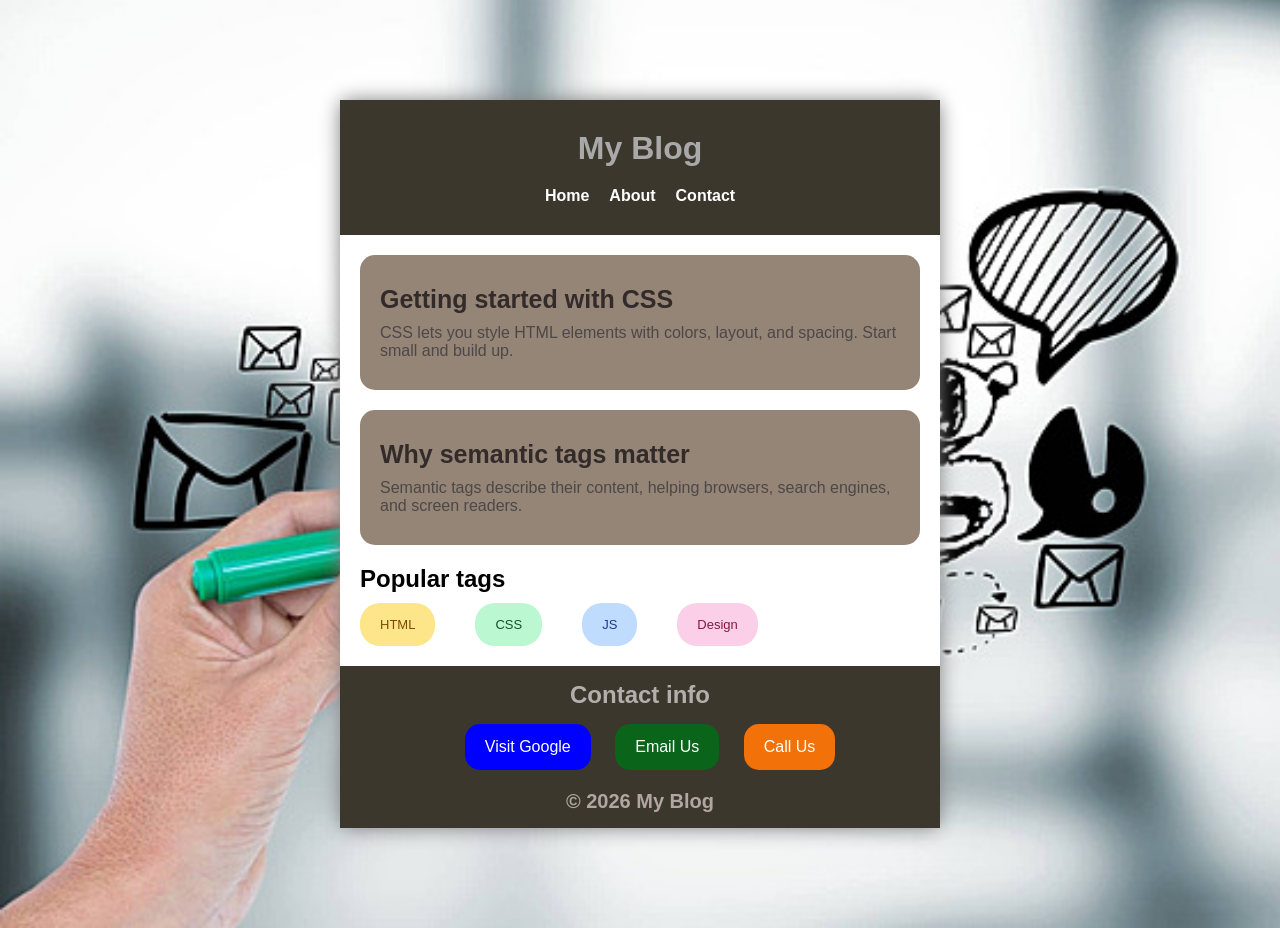
<file: My-Blog/index.html>
<!DOCTYPE html>
<html lang="en">

<head>
  <meta charset="UTF-8">
  <meta name="viewport" content="width=device-width, initial-scale=1.0">
  <title>Blog</title>
  <link rel="stylesheet" href="style.css">
</head>

<body>
  <div class="card">
    <header id="header">
      <h1 class="main-header">My Blog</h1>
      <nav id="main-nav">
        <a href="#" class="nav">Home</a>
        <a href="#" class="nav">About</a>
        <a href="#" class="nav">Contact</a>
      </nav>
    </header>
    <main class="main-contant">
      <article class="article">
        <h2 class="title">Getting started with CSS</h2>
        <p class="details">CSS lets you style HTML elements with colors, layout, and spacing. Start small and build up.
        </p>
      </article>
      <article class="article">
        <h2 class="title">Why semantic tags matter</h2>
        <p class="details">Semantic tags describe their content, helping browsers, search engines, and screen readers.
        </p>
      </article>
      <section class="language">
        <h2 class="Popular">Popular tags</h2>
        <div class="tags-container">
          <span class="tag" id="html">HTML</span>
          <span class="tag" id="css">CSS</span>
          <span class="tag" id="js">JS</span>
          <span class="tag" id="Design">Design</span>
        </div>
      </section>
    </main>
    <footer class="finis">
      <h2 class="info">Contact info</h2>
      <a href="https://www.google.com" class="link" id="google">Visit Google</a>
      <a href="mailto:youremail@example.com" class="link" id="mail">Email Us</a>
      <a href="tel:+8801XXXXXXXXX   " class="link" id="call">Call Us</a>
      <p class="footer">© 2026 My Blog</p>
    </footer>
  </div>
</body>

</html>
</file>
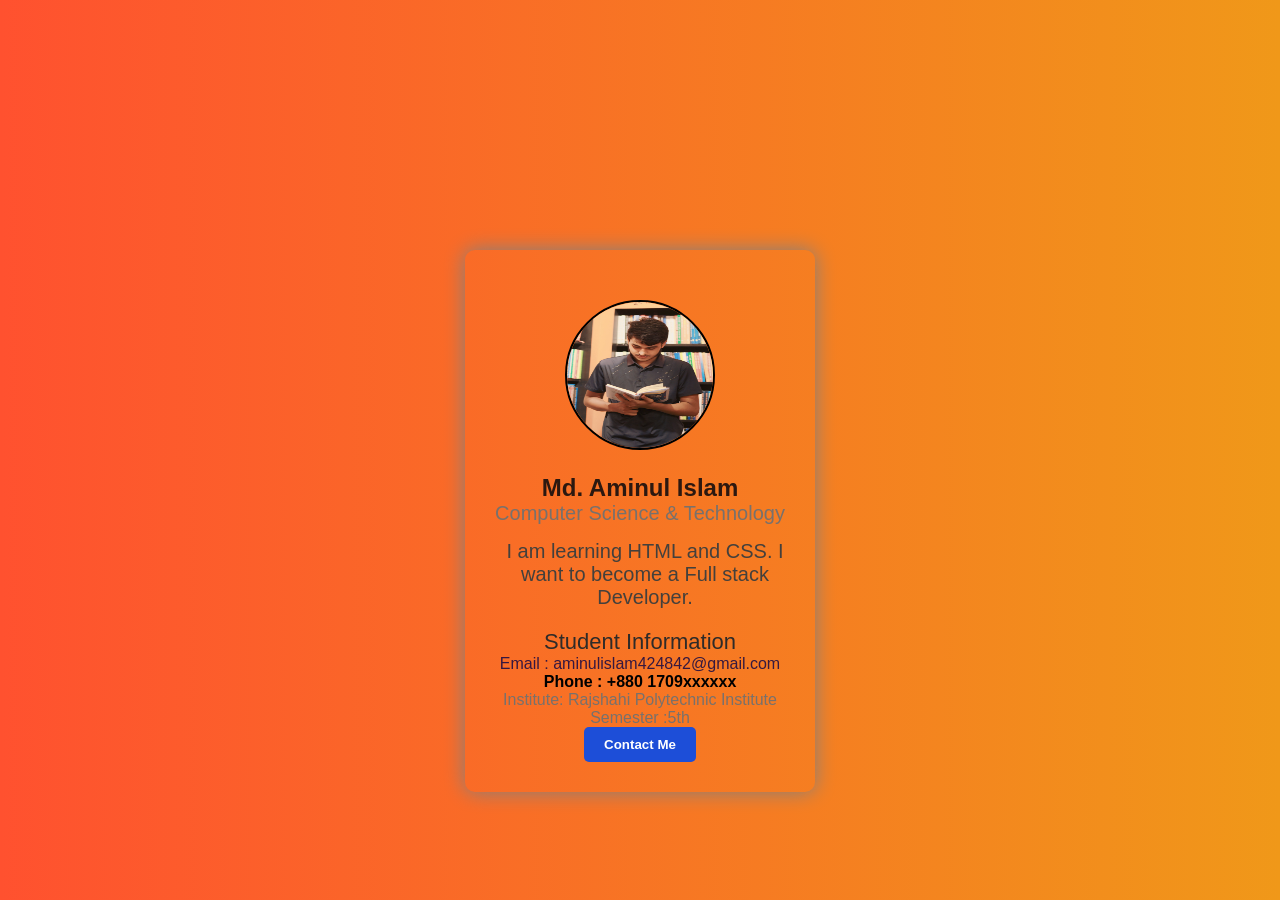
<file: personal-profile-card/index.html>
<!DOCTYPE html>
<html lang="en">
<head>
  <meta charset="UTF-8">
  <meta name="viewport" content="width=device-width, initial-scale=1.0">
  <title>personal profile card project</title>
  <link rel="stylesheet" href="style.css">
</head>
<body>
  <div class="card">
    <img src="me.jpg" alt="profile image" class="student-image">
  <h1 class="student-name">
    Md. Aminul Islam
  </h1>
  <p class="student-title">Computer Science & Technology</p>
  <p class="Student-description">I am learning HTML and CSS. I want to become a Full stack Developer.</p>
  <h3 class="student-info">Student Information</h3>
  <p class="email">Email : aminulislam424842@gmail.com</p>
  <p class="phone">Phone : +880 1709xxxxxx</p>
  <p class="institute">Institute: Rajshahi Polytechnic Institute</p>
  <p class="semester">Semester :5th</p>
  <button class="btn">Contact Me</button>
  </div>
  
</body>
</html>
</file>
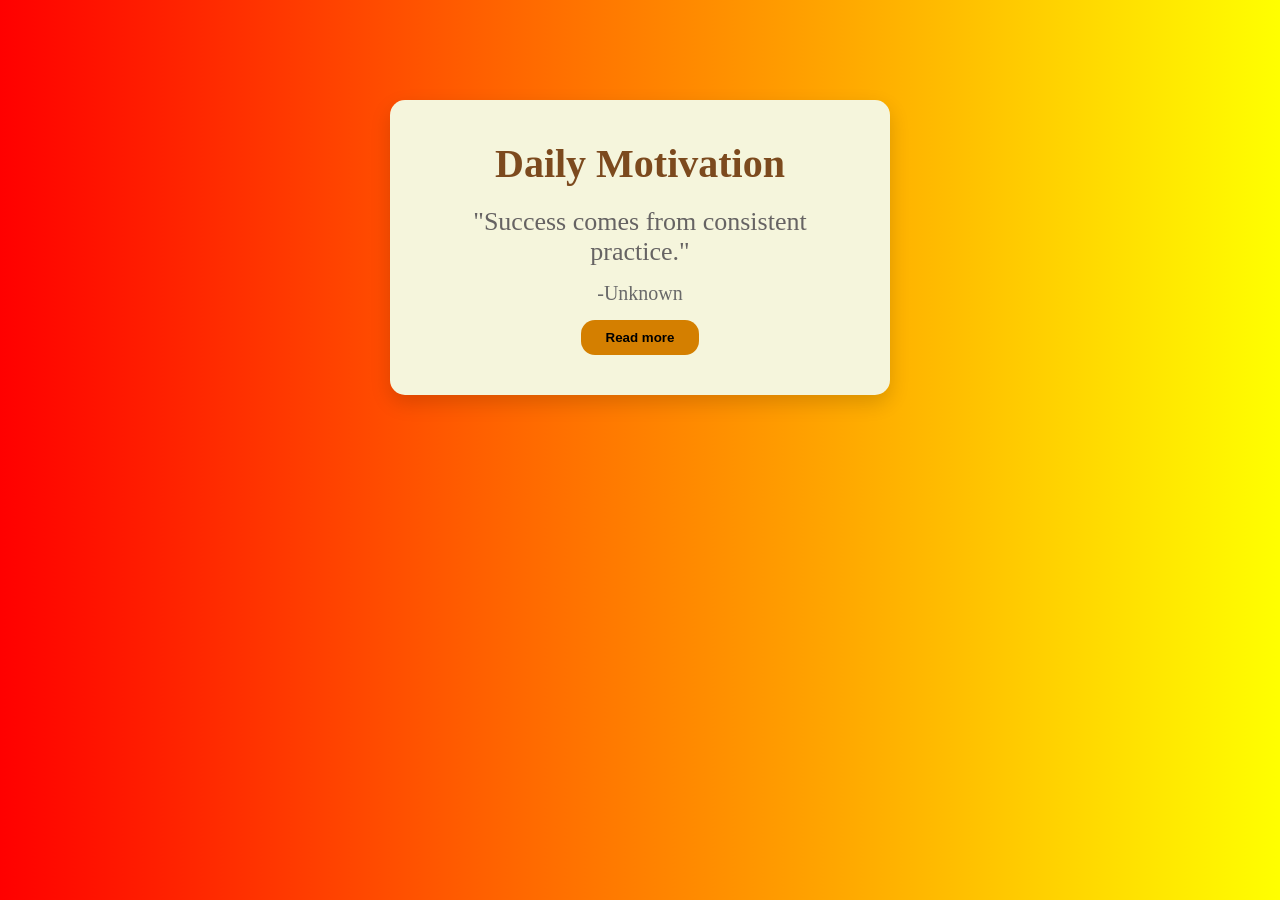
<file: quote-card/index.html>
<!DOCTYPE html>
<html lang="en">
<head>
  <meta charset="UTF-8">
  <meta name="viewport" content="width=device-width, initial-scale=1.0">
  <title>Quote card</title>
  <link rel="stylesheet" href="style.css">
</head>
<body>
  <div class="card">
    <h1 class="title">Daily Motivation</h1>
    <p class="quote">"Success comes from consistent practice."</p>
    <p class="author">-Unknown</p>
    <button type="button" class="btn">Read more</button>
  </div>
</body>
</html>
</file>
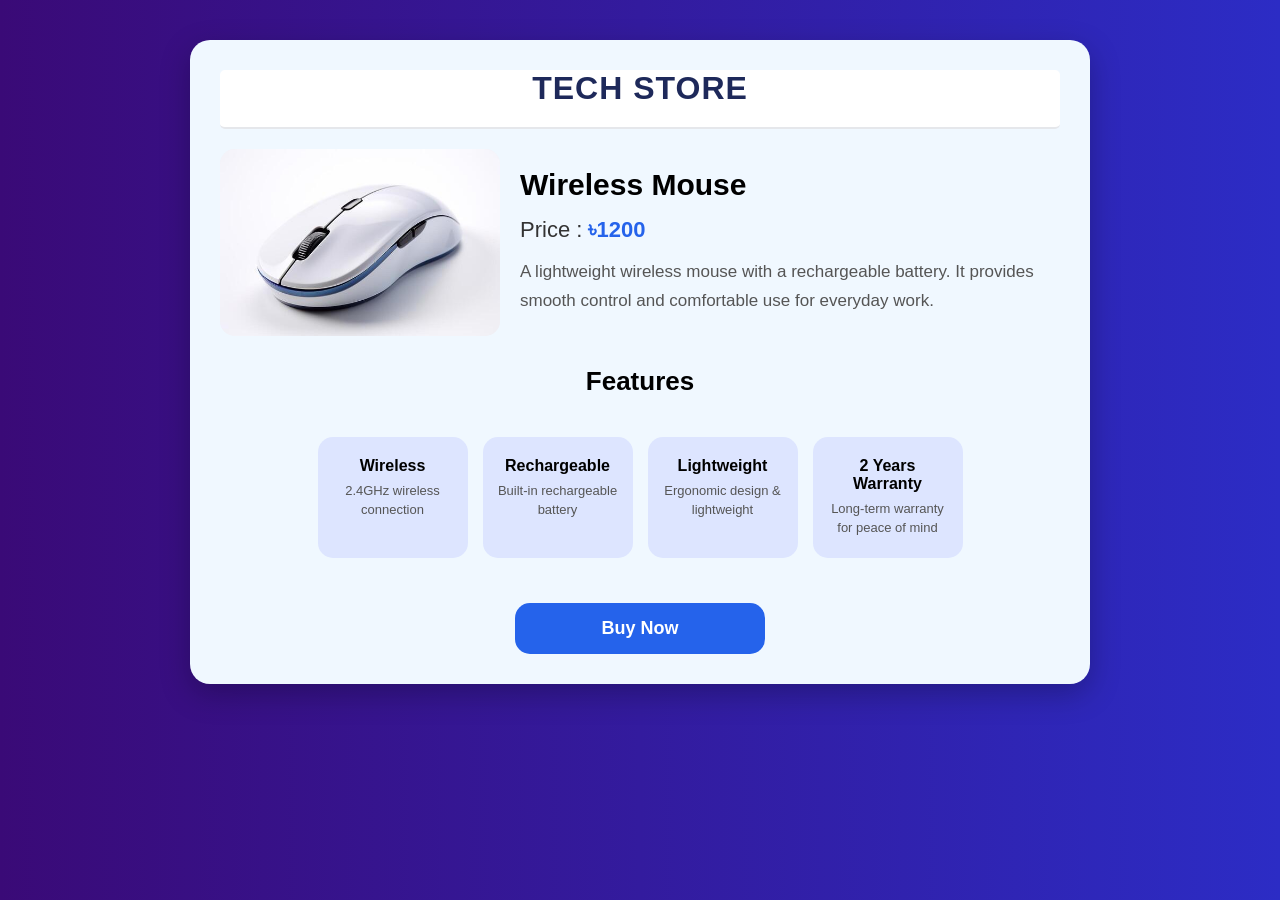
<file: tech-store-product/index.html>
<!DOCTYPE html>
<html lang="en">
<head>
  <meta charset="UTF-8">
  <meta name="viewport" content="width=device-width, initial-scale=1.0">
  <title>TECH STORE</title>
  <link rel="stylesheet" href="style.css">
</head>
<body>
  <div class="card">
    <header class="card-head">
      
      <h1>TECH STORE</h1>
    </header>
    <main class="card-main">
      <section class="main-item">
        <img src="m.jpg" alt="Mouse" class="product-image">
        <div class="product-info">
          <h2 class="product-name">Wireless Mouse</h2>
          <p class="product-price">Price : <span>৳1200</span></p>
          <p class="product-details">A lightweight wireless mouse with a rechargeable battery. It provides smooth control and comfortable use for everyday work.</p>
        </div>
      </section>

      <h3 class="features-head">Features</h3>
      <section class="product-features">
        <div class="feature-card">
          
          <h5 class="feature-title">Wireless</h5>
          <p class="feature-text">2.4GHz wireless connection</p>
        </div>
        <div class="feature-card">
          
          <h5 class="feature-title">Rechargeable</h5>
          <p class="feature-text">Built-in rechargeable battery</p>
        </div>
        <div class="feature-card">
          
          <h5 class="feature-title">Lightweight</h5>
          <p class="feature-text">Ergonomic design & lightweight</p>
        </div>
        <div class="feature-card">
          
          <h5 class="feature-title">2 Years Warranty</h5>
          <p class="feature-text">Long-term warranty for peace of mind</p>
        </div>
      </section>

      <button class="btn"> Buy Now</button>
    </main>
  </div>
</body>
</html>
</file>
<file: My-Blog/style.css>
* {
  margin: 0;
  padding: 0;
  box-sizing: border-box;
}
body{
  background-image: url(blog.jpg);
  background-repeat: no-repeat;
  background-size:cover;
  text-align: center;
  font-family: Arial, sans-serif;
  margin: 100px;

}
.card{
    width: 600px;
    margin:auto;
    border-radius:10px;
    box-shadow:0 0 20px gray;
    background-color: white;
    text-align: center;
    
}
#header {
  background-color: rgb(59, 55, 45);
  padding: 30px 20px;
  color: darkgrey;
  margin-bottom:20px;
}
.main-header {
  margin-bottom: 20px;
}
#main-nav {
   gap:20px;
   display: flex;
   justify-content: center;
}
.nav {
  font-weight: 900;
  color:white;
  text-decoration: none;
  font-size: 16px;
}

.article {
  background-color: rgba(65, 38, 13, 0.562);
  padding: 30px 20px;
  border-radius: 15px;
  text-align: left;
  margin: 20px;
}
.title {
  margin-bottom: 10px;
  font-size: 25px;
  font-weight: bold;
  color: rgb(51, 42, 42);
}
.details {
  color: rgb(78, 71, 71);
}
.Popular {
  text-align: left;
  font: weight 700px; 
  margin : 0 0 10px 20px;
}

.tags-container {
  display: flex;      
  gap: 20px;  
  flex-wrap: wrap;           
}

.tag {               
  padding: 14px 20px;           
  border-radius: 20px;          
  font-size: 13px;
  margin-left: 20px;
  
}
.tag#html   { background-color: #fde68a; color: #7c4a03; }
.tag#css    { background-color: #bbf7d0; color: #14532d; }
.tag#js     { background-color: #bfdbfe; color: #1e3a8a; }
.tag#Design { background-color: #fbcfe8; color: #831843; }

.finis{
  background-color: rgb(59, 55, 45);
  margin-top: 20px;

  padding: 15px 10px;
}
.info{
  margin-bottom: 15px;
  font-weight: bold;
  font-size: 700;
  color: #b4afac;
}
.link{
  text-decoration: none;
  padding: 14px 20px; 
  border-radius: 15px;
  margin : 0 0 10px 20px;
  display: inline-block;
}
.link#google{
  background-color: blue;
  color: white;
}
.link#mail{
  background-color: rgb(10, 100, 25);
  color: white;
}
.link#call{
  background-color: rgba(245, 114, 8, 0.986);
  color: white;
}
.footer {
  text-align: center;
  font-size: 20px;
  color: #b1a6a1;
  font-weight: bold;
  margin-top: 10px;
}
</file>
<file: personal-profile-card/style.css>
* {
  margin: 0;
  padding: 0;
  box-sizing: border-box;
}
body {
  background: linear-gradient(to right, #ff512f, #f09819);
  font-family: Arial, sans-serif;
  text-align: center;
  margin-top: 250px;
}
.card{
    width:350px;
    margin:auto;
    padding:20px;
    border-radius:10px;
    box-shadow:0 0 20px gray;
    padding: 30px;
}
.student-image {
  height: 150px;
  width: 150px;
  border-radius: 50%;
  border: 2px solid black;
  margin-top: 20px;
  margin-bottom: 20px;
}
.student-name {
  color: #2c1810;;
  font-size: 24px;
  font-weight: 700;
}
.student-title {
  color: #78716C;
  font-size: 20px;
  font-weight: 500;
}
.Student-description {
  color: #44403C;
  font-size: 20px;
  font-weight: 400;
  width: 300px;
  margin: 15px auto;
}
.student-info{
color: #2e2b29;
font-size: 22px;
font-weight: 500;
margin-top: 20px;
}
.email {
  color :rgba(8, 3, 71, 0.808);
}
.phone{
  font-weight: bold;
}
.institute , .semester{
  color: #78716C;
}
.btn{
    padding: 10px 20px;
    border: none;
    border-radius: 5px;
    background-color: #1D4ED8;
    color: white;
    font-weight: bold;
}
</file>
<file: quote-card/style.css>
* {
  margin: 0;
  padding: 0;
  box-sizing: border-box;
}
body {
  background: linear-gradient(to right,red,yellow);
  text-align: center;
}
.card{
  background-color: beige;
  margin: 100px auto;
  border-radius: 15px;
  width: 500px;
  padding: 40px;
  text-align: center;
  box-shadow: 0 8px 20px rgba(0, 0, 0, 0.15);
}
.title {
  font-size: 40px;
  font-weight: 600;
  margin-bottom: 20px;
  color: #7c4a1e;
}
.quote{
  font-size: 26px;
  font-weight: 400;
  color: rgb(102, 99, 99);
  margin-bottom: 15px;
}
.author{
  font-size: 20px;
  font-weight: 300;
  color: dimgray;
  margin-bottom: 15px;
}
.btn{
  background-color: rgb(212, 127, 0) ;
  border-radius: 14px;
  padding: 10px 25px;
  border: none;
  font-weight: bold;
}
</file>
<file: tech-store-product/style.css>
/* ===== RESET ===== */
* {
  margin: 0;
  padding: 0;
  box-sizing: border-box;
}

/* ===== BODY / BACKGROUND ===== */
body {
  background: linear-gradient(to right, rgb(58, 10, 119), rgb(44, 44, 197));
  font-family: Arial, sans-serif;
  padding: 40px 20px;
  text-align: center;
}

/* ===== CARD CONTAINER ===== */
.card {
  width: 900px;
  max-width: 100%;
  margin: auto;
  padding: 30px;
  border-radius: 20px;
  box-shadow: 0 10px 30px rgba(0, 0, 0, 0.25);
  background-color: aliceblue;
}

/* ===== HEADER ===== */
.card-head {
  display: flex;
  align-items: center;
  justify-content: center;
  gap: 12px;
  color: rgb(30, 41, 90);
  background-color: white;
  margin-bottom: 20px;
  padding-bottom: 20px;
  border-radius: 5px;
  border-bottom: 2px solid #e5e7eb;
}

.card-head .logo {
  background: #2563eb;
  color: white;
  width: 45px;
  height: 45px;
  border-radius: 50%;
  display: flex;
  align-items: center;
  justify-content: center;
  font-size: 22px;
}

.card-head h1 {
  font-size: 32px;
  letter-spacing: 1px;
}

/* ===== MAIN CONTENT ===== */
.card-main {
  display: flex;
  flex-direction: column;
  gap: 20px;
}

.main-item {
  display: flex;
  gap: 20px;
  align-items: center;
  text-align: left;
}

.product-image {
  width: 280px;
  border-radius: 15px;
  background: #f1f3f9;
}

.product-info {
  text-align: left;
}

.product-name {
  font-size: 30px;
  font-weight: 700;
  margin-bottom: 15px;
}

.product-price {
  font-size: 22px;
  margin-bottom: 15px;
  color: #333;
}

.product-price span {
  color: #2563eb;
  font-weight: bold;
}

.product-details {
  font-size: 17px;
  color: #555;
  line-height: 1.7;
}

/* ===== FEATURES SECTION ===== */
.features-head {
  text-align: center;
  margin: 10px 0 20px;
  font-size: 26px;
}

.product-features {
  display: flex;
  flex-wrap: wrap;
  gap: 15px;
  justify-content: center;
  margin-bottom: 25px;
}

.feature-card {
  width: 150px;
  background: #dde5ff;
  border-radius: 15px;
  padding: 20px 12px;
  text-align: center;
}

.feature-title {
  font-size: 16px;
  margin-bottom: 6px;
}

.feature-text {
  font-size: 13px;
  color: #555;
  line-height: 1.5;
}

/* ===== BUTTON ===== */
.btn {
  display: block;
  width: 250px;
  margin: 0 auto;
  padding: 15px;
  color: #ffffff;
  background-color: #2563eb;
  font-size: 18px;
  font-weight: bold;
  border: none;
  border-radius: 15px;
  cursor: pointer;
  transition: background-color 0.2s ease;
}

.btn:hover {
  background-color: #1e4fc4;
}
</file>
